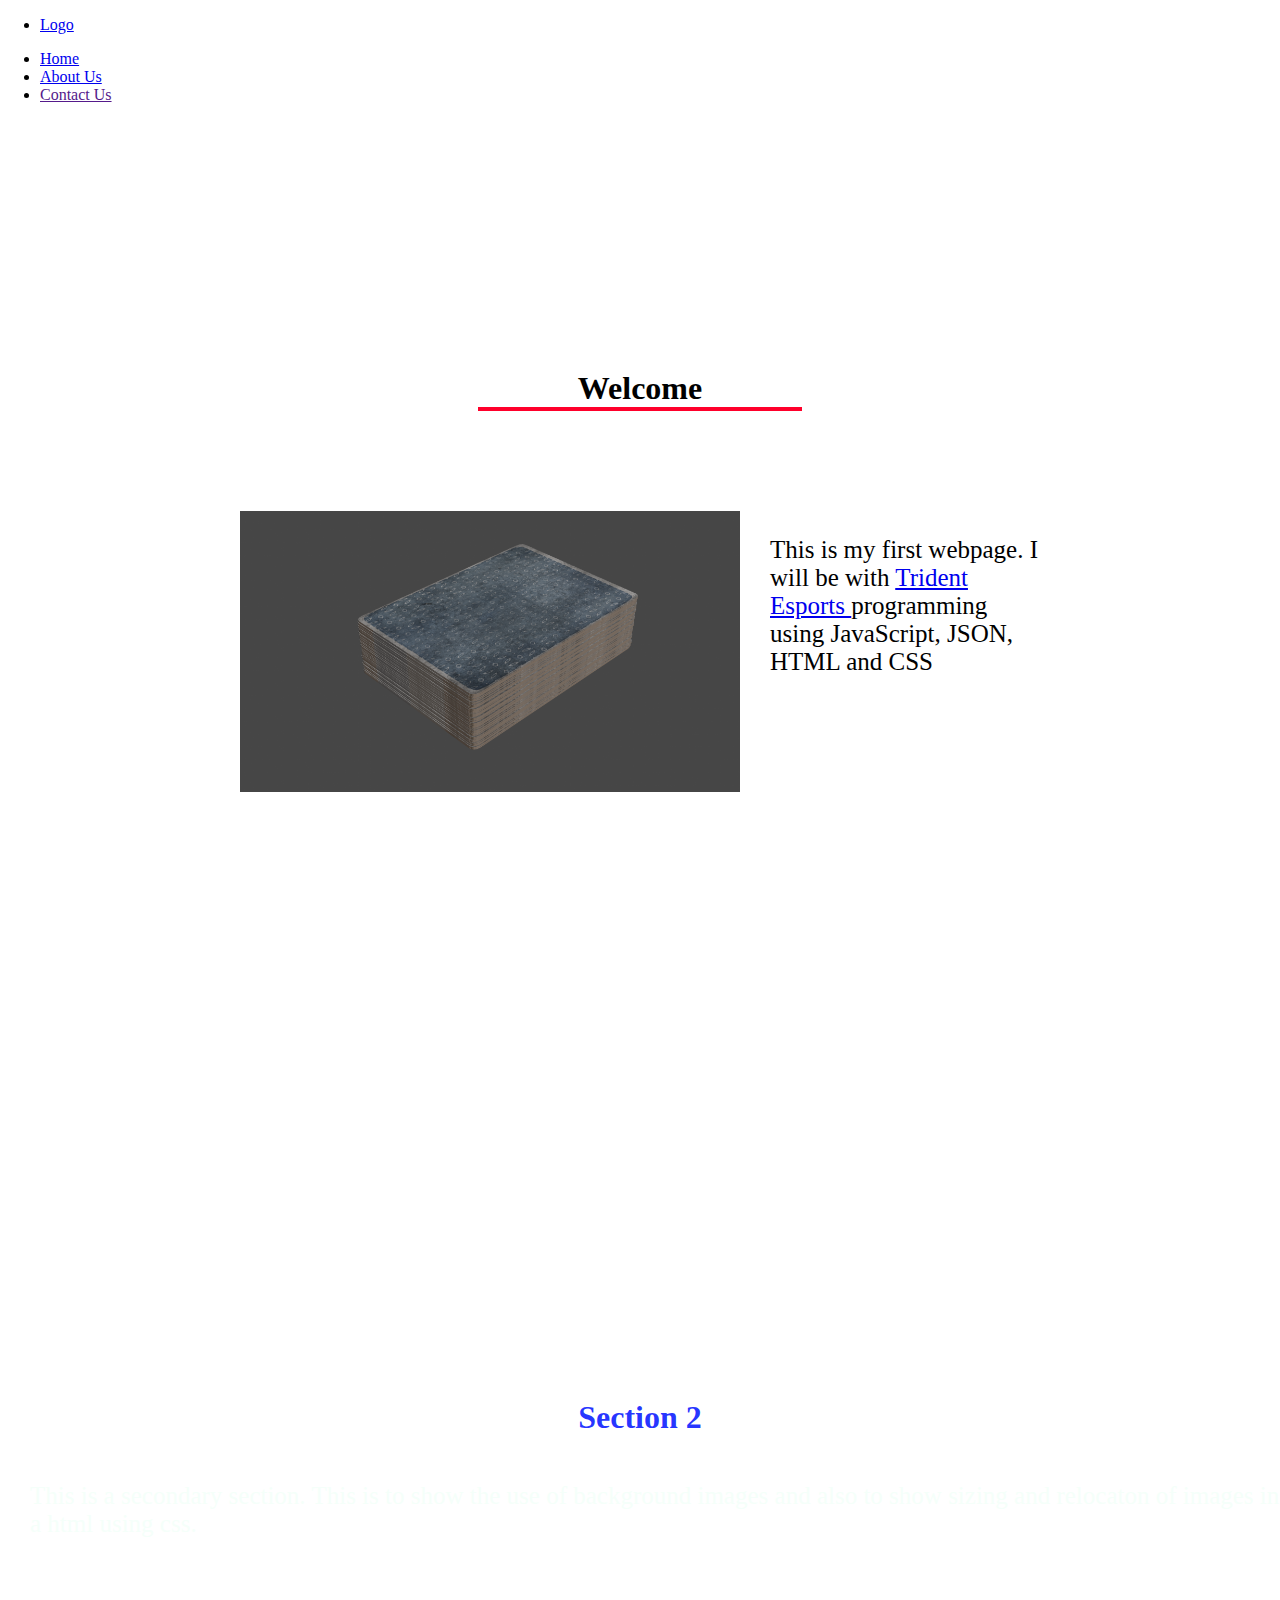
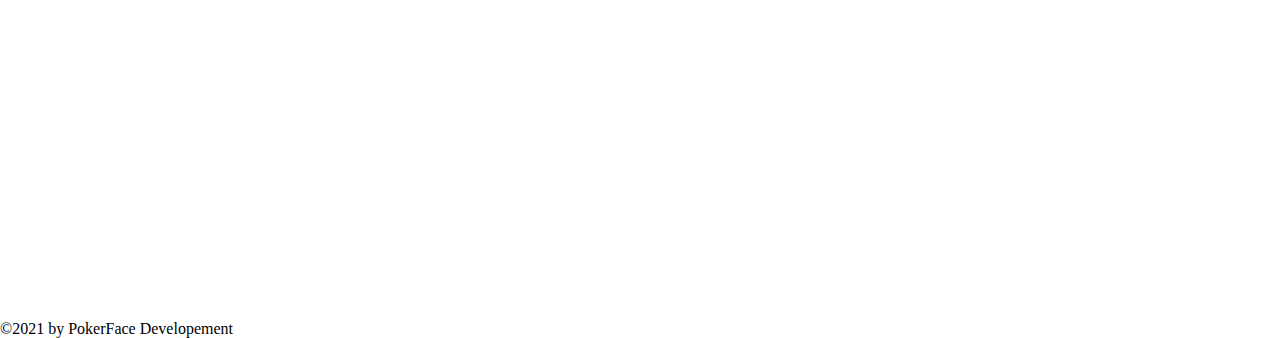
<file: index.html>
<!DOCTYPE html>
<html lang="en">

<head>
    <meta charset="UTF-8">
    <meta http-equiv="X-UA-Compatible" content="IE=edge">
    <meta name="viewport" content="width=device-width, initial-scale=1.0">
    <title>Testing</title>
    <link rel="stylesheet" href="style.css">
</head>

<body>
    <header>
        <ul class="left-nav">
            <li>
                <a href="index.html">Logo</a>
            </li>
        </ul>
        <ul class="right-nav">
            <li><a href="index.html">Home</a></li>
            <li><a href="sub pages/AboutUs.html">About Us</a></li>
            <li><a href="">Contact Us</a></li>
        </ul>
    </header>

    <section>
        <div class="main-container">
            <div>
                <h1>Welcome</h1>
            </div>
            <div class="main-content">
                <a href="https://www.blender.org/">
                    <img src="./images/Deck of Cards.png" alt="Deck of Cards" srcset="">
                </a>
                <p>This is my first webpage. I will be with <a href="https://tridentesports.com/"> Trident Esports </a>
                    programming using JavaScript, JSON, HTML and CSS</p>
            </div>
        </div>

        <div class="Sub-1">
            <div>
                <h1>Section 2</h1>
            </div>
            <div class="Sub-content">
                <p>This is a secondary section. This is to show the use of background images and also to show sizing and
                    relocaton of images in a html using css.</p>
            </div>
        </div>
    </section>

    <footer>
        &copy;2021 by PokerFace Developement
    </footer>
</body>

</html>
</file>
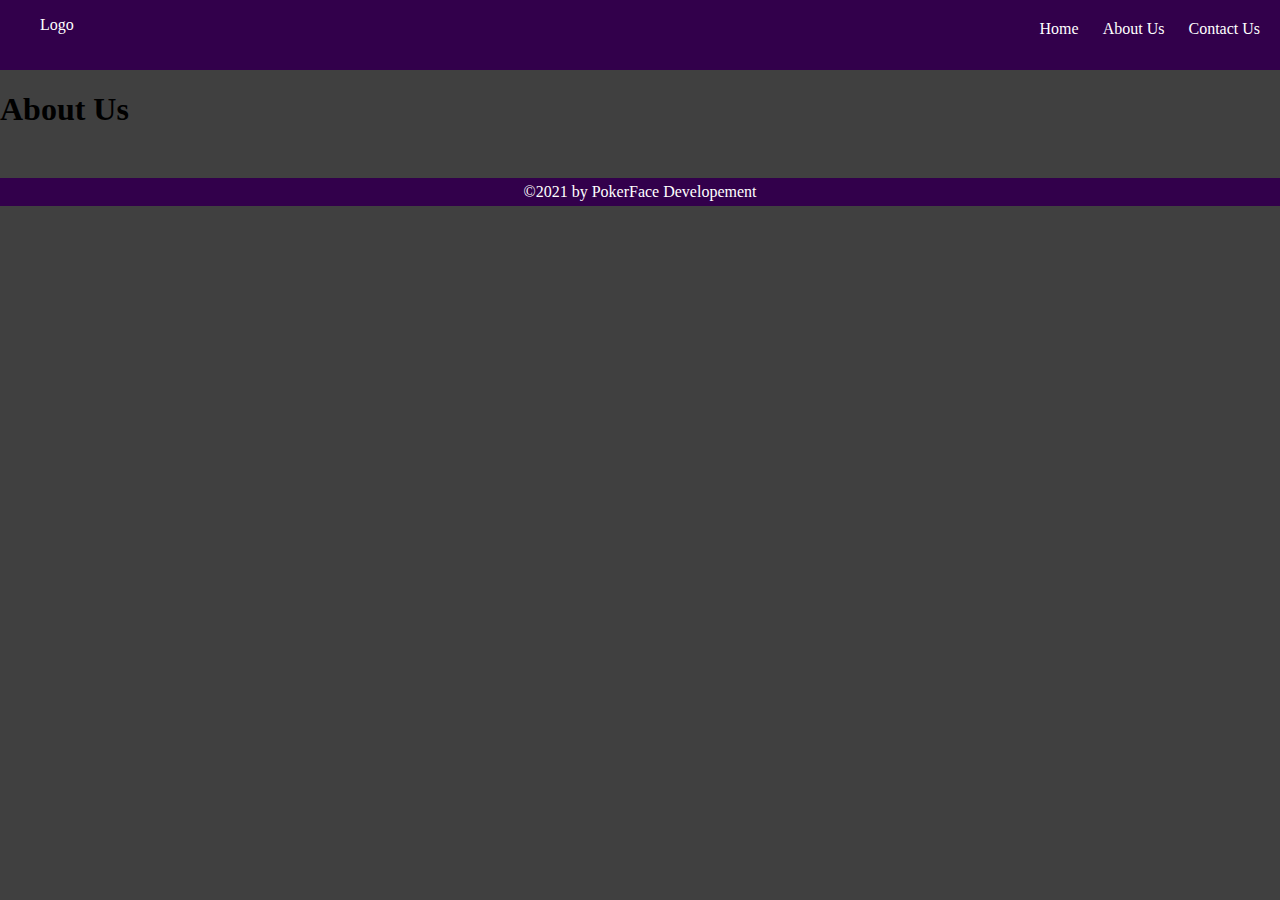
<file: sub pages/AboutUs.html>
<!DOCTYPE html>
<html lang="en">

<head>
    <meta charset="UTF-8">
    <meta http-equiv="X-UA-Compatible" content="IE=edge">
    <meta name="viewport" content="width=device-width, initial-scale=1.0">
    <title>Testing</title>
    <link rel="stylesheet" href="../css files/about.css">
</head>

<body>
    <header>
        <ul class="left-nav">
            <li>
                <a href="../index.html">Logo</a>
            </li>
        </ul>
        <ul class="right-nav">
            <li><a href="../index.html">Home</a></li>
            <li><a href="">About Us</a></li>
            <li><a href="">Contact Us</a></li>
        </ul>
    </header>

    <section>
        <div class="main-container">
            <div>
                <h1>About Us</h1>
            </div>
            <div class="main-content">
                
            </div>
        </div>
    </section>

    <footer>
        &copy;2021 by PokerFace Developement
    </footer>
</body>

</html>
</file>
<file: style.css>
body {
    margin: 0;
    font-family: 'Times New Roman', Times, Arial, Helvetica, sans-serif;
}

.main-container {
    width: 100%;
    height: 100vh;
    display: flex;
    flex-direction: column;
    align-items: center;
    justify-content: center;
}

.main-container h1 {
    width: auto;
    border-bottom: 3pt solid rgb(255, 0, 43);
    padding: 0px 100px;
    margin-bottom: 100px;
}

.main-content {
    display: flex;
    justify-content: space-between;
    max-width: 800px;
}

.main-content img {
    display: flex;
    justify-content: space-between;
    max-width: 500px;
}

.main-content p {
    font-size: 25px;
    margin-left: 30px;
}

.Sub-1 {
    width: 100%;
    height: 100vh;
    display: flex;
    flex-direction: column;
    align-items: center;
    justify-content: center;
    background-image: linear-gradient(rgba(500, 500, 500, 0.1), rgba(500, 500, 500, 0.1)),
        url("https://www.mosmanparkvet.com.au/wp-content/uploads/2018/09/Puppy_header.jpg");
    background-repeat: no-repeat;
    background-size: 100%
}

.Sub-1 h1 {
    color: rgba(0, 17, 255, 0.849)
}

.Sub-content p{
    color: mintcream;
    font-size: 25px;
    margin-left: 30px;
}
</file>
<file: css files/about.css>
body {
    margin: 0px;
    padding: 0px;                                      
    background-color: rgba(0, 0, 0, 0.75);
    font-family: 'Times New Roman', Times, Arial, Helvetica, sans-serif;
}

header {
    background: rgba(50,0,75,1.5);
    height: 70px;
}

header ul li {
    list-style-type: none;
}

header ul li a {
    color: rgb(255, 255, 255);
    text-decoration: none;
}

.left-nav {
    float: left;
}

.right-nav {
    float: right;
    margin: 10px;
}

.right-nav li {
    display:inline-block;
    margin: 10px;
}

footer {
    clear: both;
    background: rgba(50,0,75,1.5);
    margin-top: 50px;
    padding: 5px;
    text-align: center;
    color: rgb(255, 255, 255);
}
</file>
